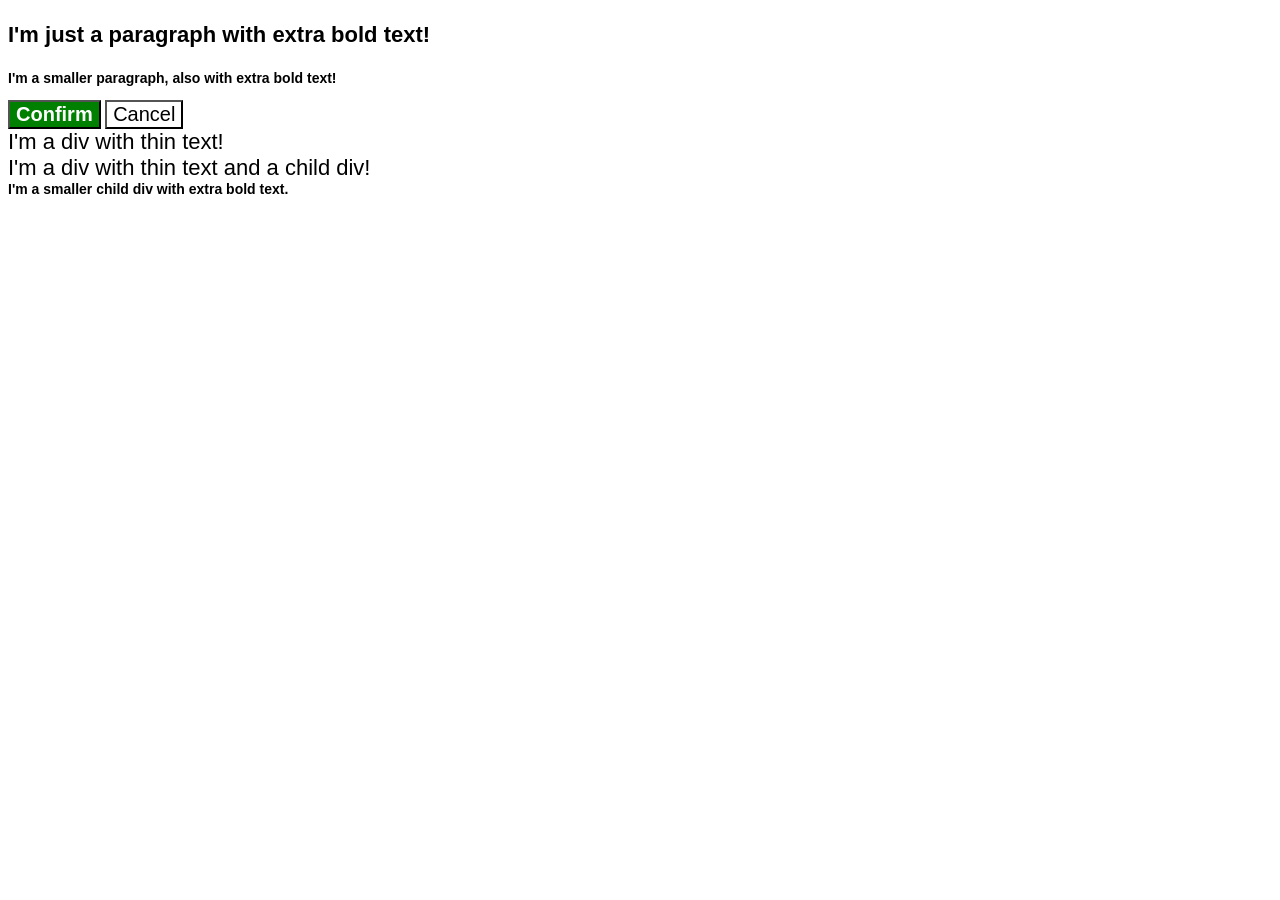
<file: foundations/cascade/01-cascade-fix/index.html>
<!DOCTYPE html>
<html lang="en">
  <head>
    <meta charset="UTF-8">
    <meta http-equiv="X-UA-Compatible" content="IE=edge">
    <meta name="viewport" content="width=device-width, initial-scale=1.0">
    <title>Fix the Cascade</title>
    <link rel="stylesheet" href="style.css">
  </head>
  <body>
    <p class="para">I'm just a paragraph with extra bold text!</p>
    <p class="para small-para">I'm a smaller paragraph, also with extra bold text!</p>

    <button id="confirm-button" class="button confirm">Confirm</button>
    <button id="cancel-button" class="button cancel">Cancel</button>

    <div class="text">I'm a div with thin text!</div>
    <div class="text">I'm a div with thin text and a child div!
      <div class="text child">I'm a smaller child div with extra bold text.</div>
    </div>
  </body>
</html>
</file>
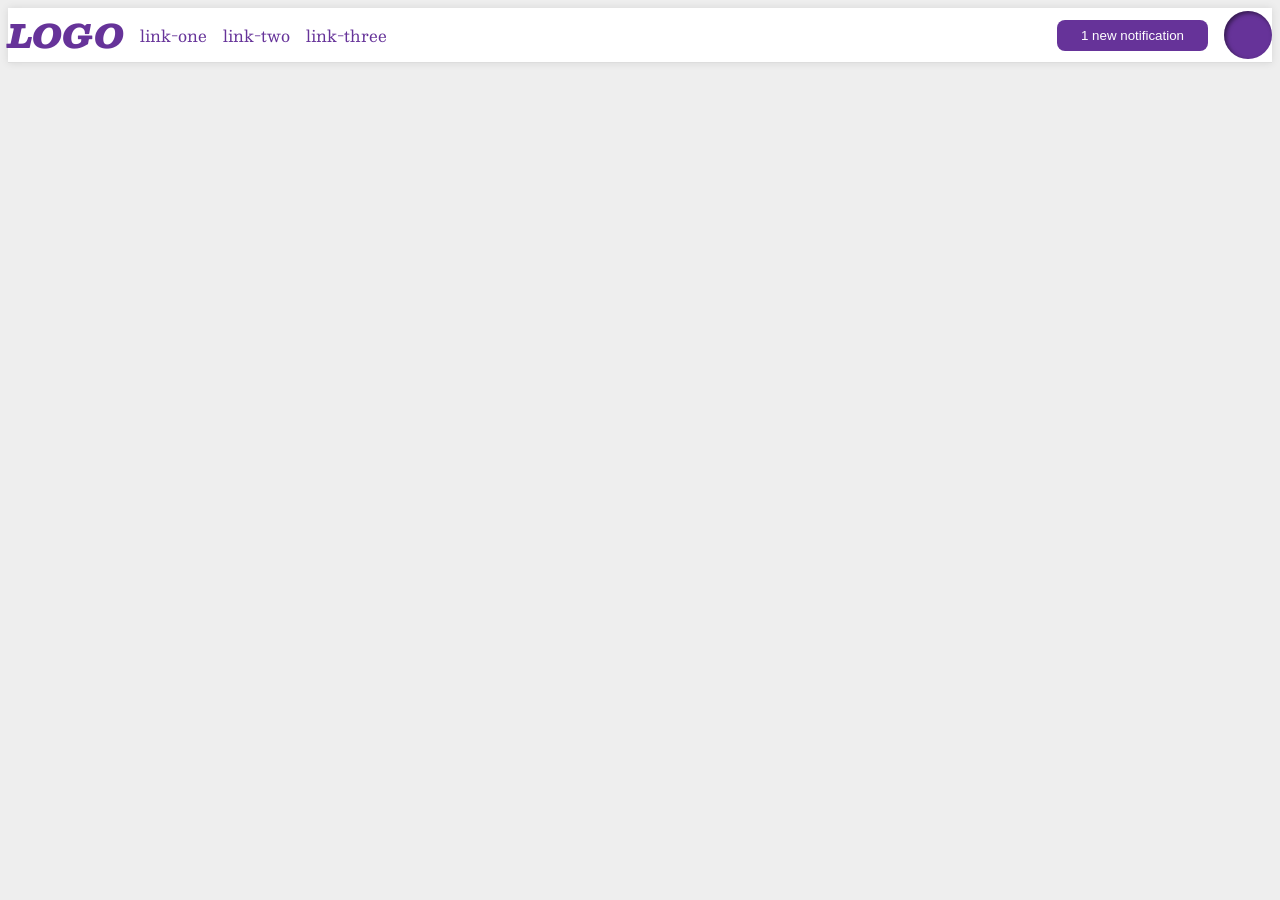
<file: foundations/flex/03-flex-header-2/index.html>
<!doctype html>
<html lang="en">
  <head>
    <meta charset="UTF-8" />
    <meta http-equiv="X-UA-Compatible" content="IE=edge" />
    <meta name="viewport" content="width=device-width, initial-scale=1.0" />
    <title>Flex Header 2</title>
    <link rel="stylesheet" href="style.css" />
  </head>
  <body>
    <div class="header">
      <div class="left">
        <div class="logo">LOGO</div>
        <ul class="links">
          <li><a href="https://google.com">link-one</a></li>
          <li><a href="https://google.com">link-two</a></li>
          <li><a href="https://google.com">link-three</a></li>
        </ul>
      </div>
      <div class="right">
        <button class="notifications">1 new notification</button>
        <div class="profile-image"></div>
      </div>
    </div>
  </body>
</html>
</file>
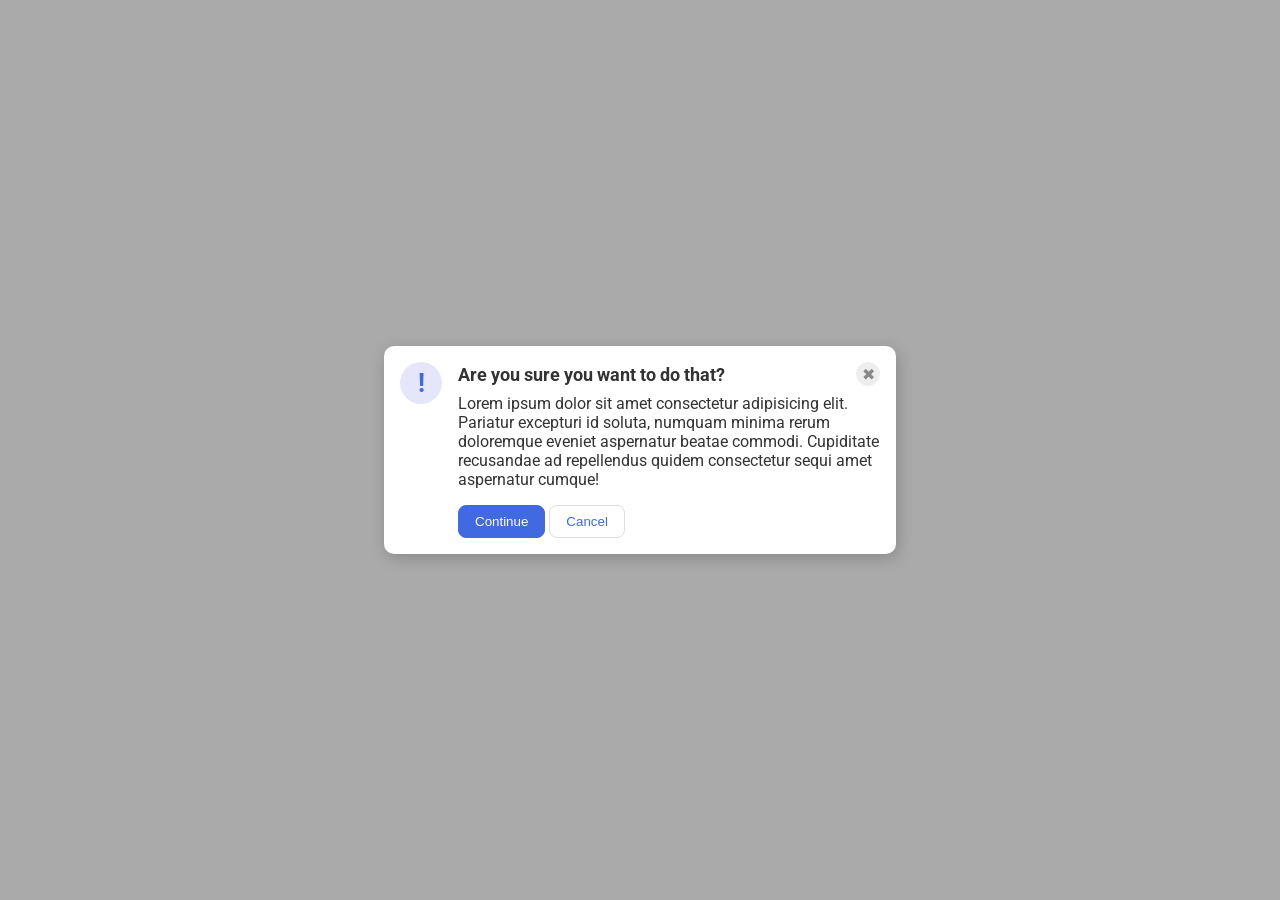
<file: foundations/flex/05-flex-modal/index.html>
<!doctype html>
<html lang="en">
  <head>
    <meta charset="UTF-8" />
    <meta http-equiv="X-UA-Compatible" content="IE=edge" />
    <meta name="viewport" content="width=device-width, initial-scale=1.0" />
    <link rel="stylesheet" href="style.css" />
    <title>Modal</title>
  </head>
  <body>
    <div class="modal">
      <div class="icon">!</div>
      <div class="container">
        <div class="header">
          Are you sure you want to do that?
          <button class="close-button">✖</button>
        </div>
        <div class="text">
          Lorem ipsum dolor sit amet consectetur adipisicing elit. Pariatur
          excepturi id soluta, numquam minima rerum doloremque eveniet
          aspernatur beatae commodi. Cupiditate recusandae ad repellendus quidem
          consectetur sequi amet aspernatur cumque!
        </div>
        <button class="continue">Continue</button>
        <button class="cancel">Cancel</button>
      </div>
    </div>
  </body>
</html>
</file>
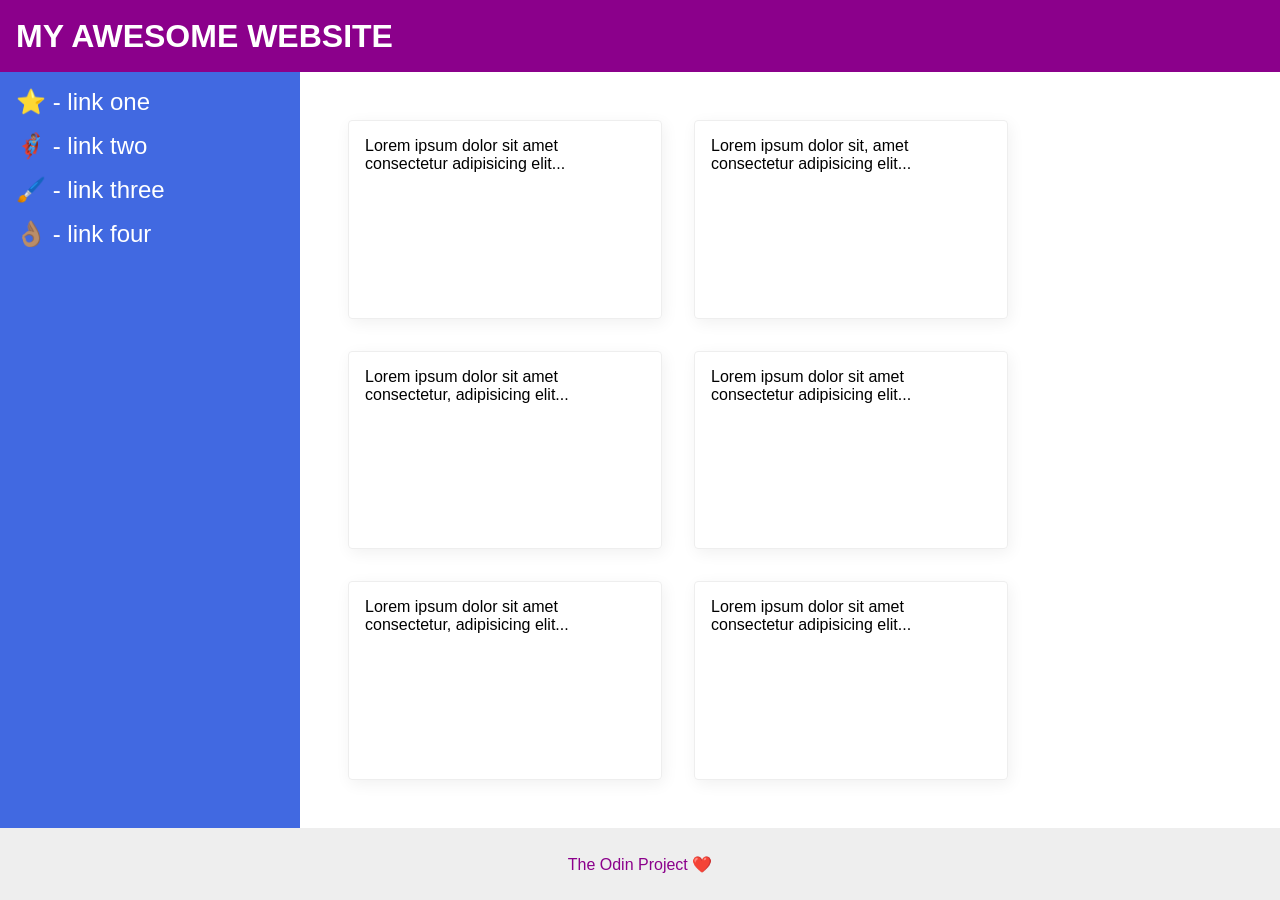
<file: foundations/flex/07-flex-layout-2/index.html>
<!DOCTYPE html>
<html lang="en">
  <head>
    <meta charset="UTF-8">
    <meta http-equiv="X-UA-Compatible" content="IE=edge">
    <meta name="viewport" content="width=device-width, initial-scale=1.0">
    <title>The Holy Grail</title>
    <link rel="stylesheet" href="style.css">
  </head>
  <body>
    <div class="header">
      MY AWESOME WEBSITE
    </div>
<div class="body">
  <div class="sidebar">
    <ul>
      <li><a href="#">⭐ - link one</a></li>
      <li><a href="#">🦸🏽‍♂️ - link two</a></li>
      <li><a href="#">🖌️ - link three</a></li>
      <li><a href="#">👌🏽 - link four</a></li>
    </ul>
  </div>

  <div class="container">
    <div class="card">Lorem ipsum dolor sit amet consectetur adipisicing elit...</div>
    <div class="card">Lorem ipsum dolor sit, amet consectetur adipisicing elit...</div>
    <div class="card">Lorem ipsum dolor sit amet consectetur, adipisicing elit...</div>
    <div class="card">Lorem ipsum dolor sit amet consectetur adipisicing elit...</div>
    <div class="card">Lorem ipsum dolor sit amet consectetur, adipisicing elit...</div>
    <div class="card">Lorem ipsum dolor sit amet consectetur adipisicing elit...</div>
  </div>
</div>
    <div class="footer">
      The Odin Project ❤️
    </div>
  </body>
</html>
</file>
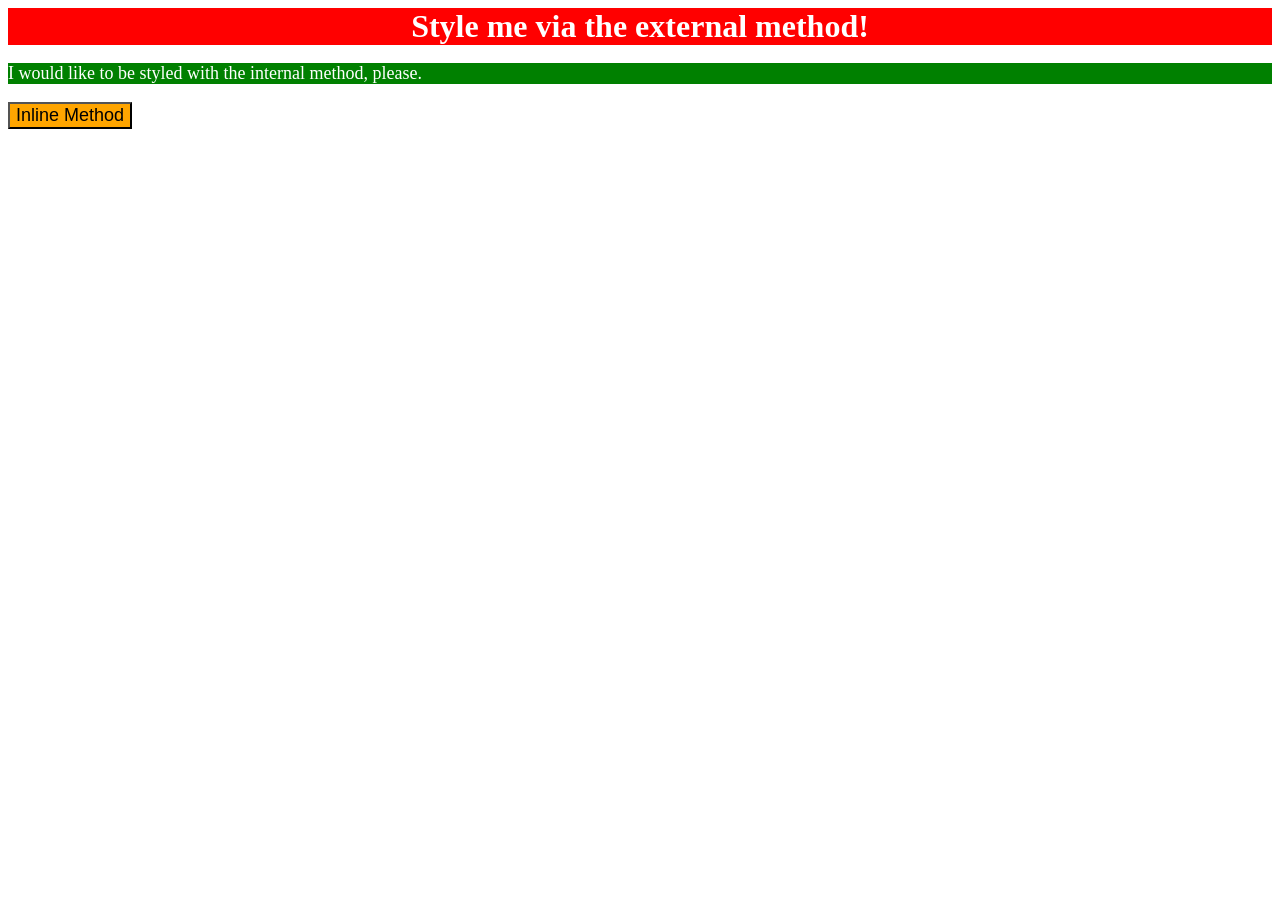
<file: foundations/intro-to-css/01-css-methods/index.html>
<!DOCTYPE html>
<html lang="en">
  <head>
    <meta charset="UTF-8">
    <meta http-equiv="X-UA-Compatible" content="IE=edge">
    <meta name="viewport" content="width=device-width, initial-scale=1.0">
    <link rel="stylesheet" href="styles.css">
    <style>
      p {
        background-color: green; color: white; font-size: 18px;
      }
    </style>
    <title>Methods for Adding CSS</title>
  </head>
  <body>
    <div>Style me via the external method!</div>
    <p>I would like to be styled with the internal method, please.</p>
    <button style="background-color: orange; font-size: 18px;">Inline Method</button>
  </body>
</html>
</file>
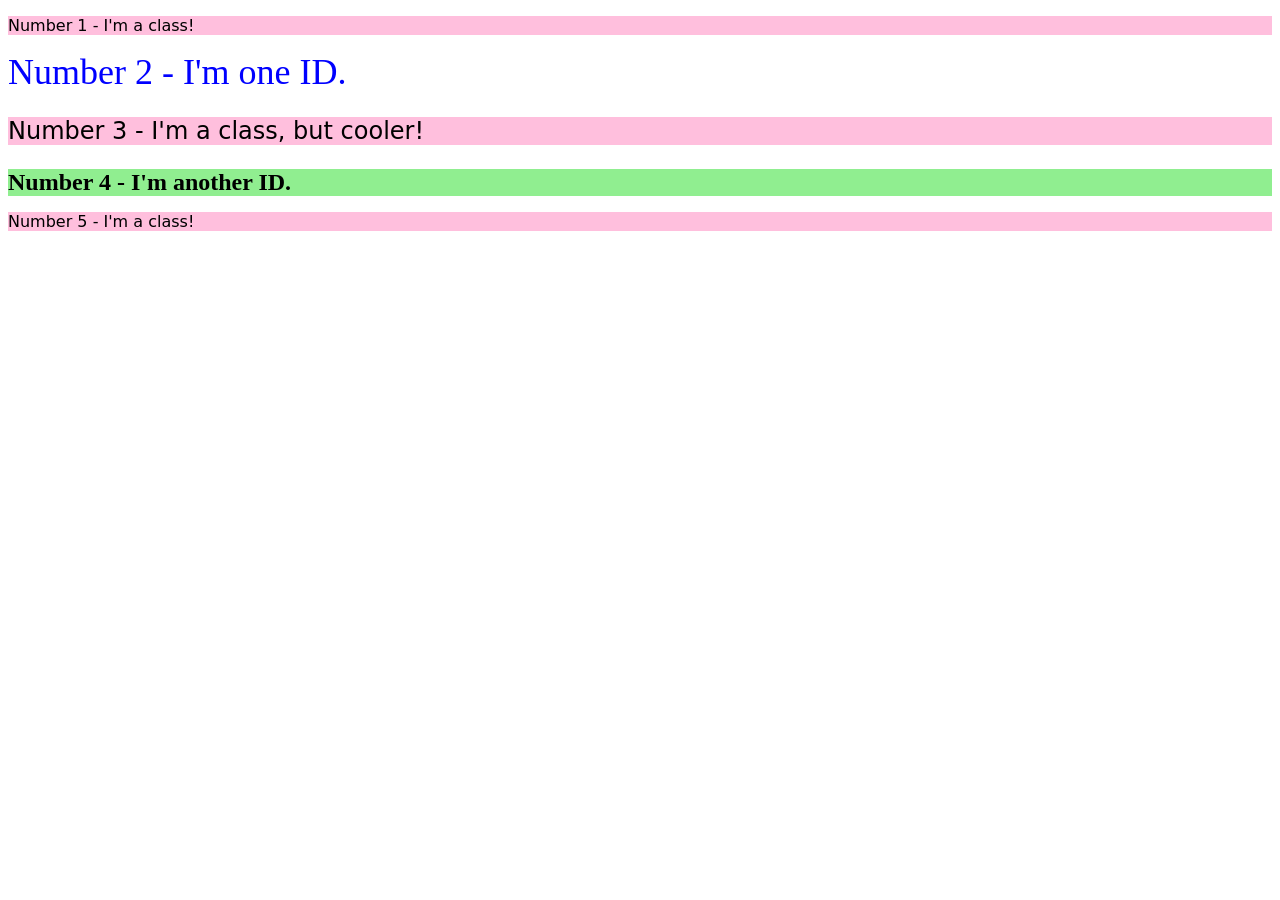
<file: foundations/intro-to-css/02-class-id-selectors/index.html>
<!DOCTYPE html>
<html lang="en">
  <head>
    <meta charset="UTF-8">
    <meta http-equiv="X-UA-Compatible" content="IE=edge">
    <meta name="viewport" content="width=device-width, initial-scale=1.0">
    <title>Class and ID Selectors</title>
    <link rel="stylesheet" href="style.css">
  </head>
  <body>
    <p class="odd">Number 1 - I'm a class!</p>
    <div id="alpha">Number 2 - I'm one ID.</div>
    <p class="odd special">Number 3 - I'm a class, but cooler!</p>
    <div id="gamma">Number 4 - I'm another ID.</div>
    <p class="odd">Number 5 - I'm a class!</p>
  </body>
</html>
</file>
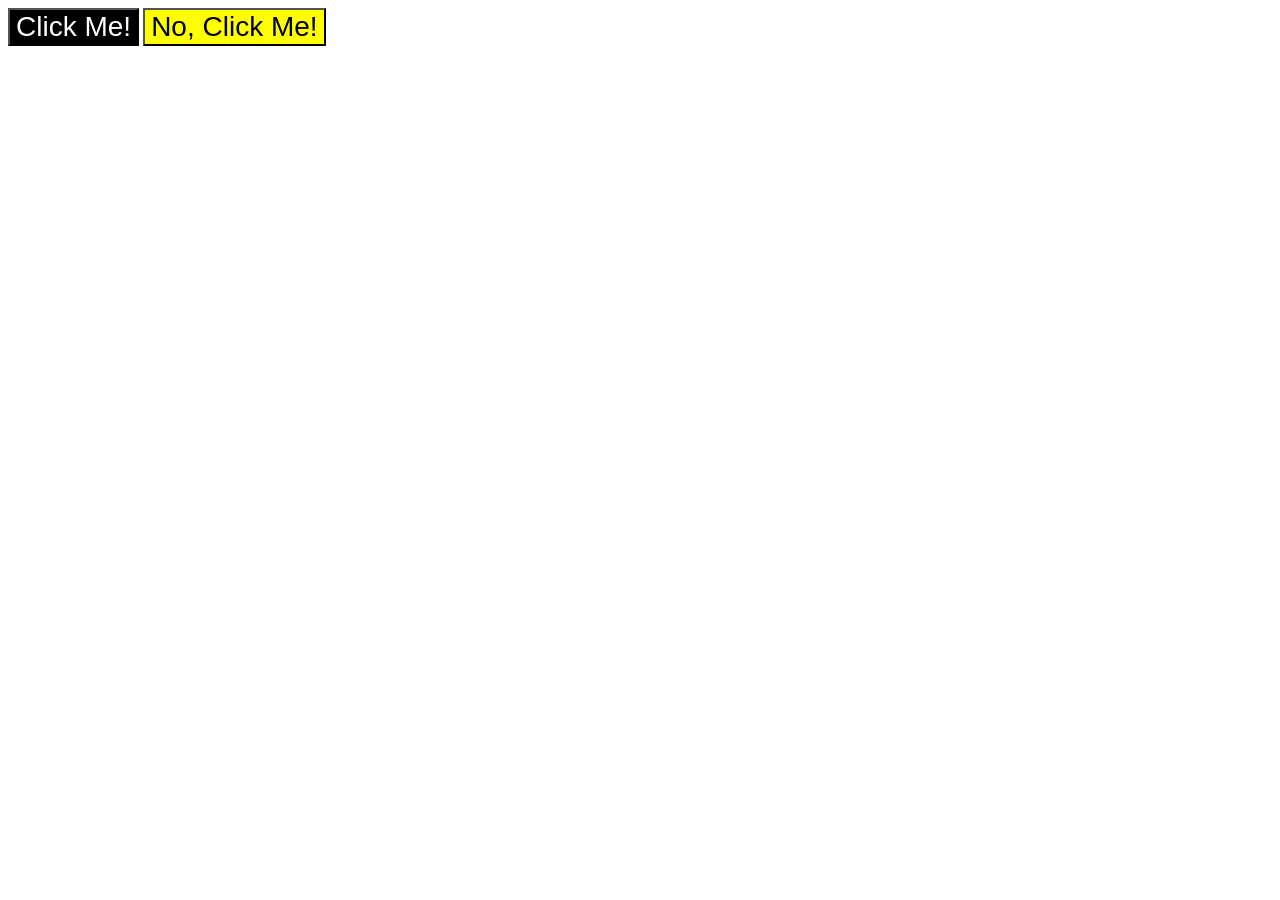
<file: foundations/intro-to-css/03-grouping-selectors/index.html>
<!DOCTYPE html>
<html lang="en">
  <head>
    <meta charset="UTF-8">
    <meta http-equiv="X-UA-Compatible" content="IE=edge">
    <meta name="viewport" content="width=device-width, initial-scale=1.0">
    <title>Grouping Selectors</title>
    <link rel="stylesheet" href="style.css">
  </head>
  <body>
    <button class="first">Click Me!</button>
    <button class="second">No, Click Me!</button>
  </body>
</html>
</file>
<file: foundations/cascade/01-cascade-fix/style.css>
body {
  font-family: Arial, Helvetica, sans-serif;
}


p.small-para {
  font-size: 14px;
  font-weight: 800;
}

.para,
.small-para {
  color: hsl(0, 0%, 0%);
  font-weight: 800;
}

.para {
  font-size: 22px;
}

.button {
  background-color: rgb(255, 255, 255);
  color: rgb(0, 0, 0);
  font-size: 20px;
}

.confirm {
  background: green;
  color: white;
  font-weight: bold;
} 


.text .child {
  color: rgb(0, 0, 0);
  font-weight: 800;
  font-size: 14px;
}

div.text {
  color: rgb(0, 0, 0);
  font-size: 22px;
  font-weight: 100;
}
</file>
<file: foundations/flex/03-flex-header-2/style.css>
/* this is some magical font-importing.  
you'll learn about it later. */
@import url('https://fonts.googleapis.com/css2?family=Besley:ital,wght@0,400;1,900&display=swap');

body {
  margin: 0;
  background: #eee;
  font-family: Besley, serif;
}

.header {
  background: white;
  border-bottom: 1px solid #ddd;
  box-shadow: 0 0 8px rgba(0,0,0,.1);
  display: flex;
  justify-content: space-between;
  margin: 8px;
}

.profile-image {
  background: rebeccapurple;
  box-shadow: inset 2px 2px 4px rgba(0,0,0,.5);
  border-radius: 50%;
  width: 48px;
  height: 48px;
}

.logo {
  color: rebeccapurple;
  font-size: 32px;
  font-weight: 900;
  font-style: italic;
}

button {
  border: none;
  border-radius: 8px;
  background: rebeccapurple;
  color: white;
  padding: 8px 24px;
}

a {
  /* this removes the line under our links */
  text-decoration: none;
  color: rebeccapurple;
}

ul {
  list-style-type: none;
  display: flex;
  margin: 0;
  padding: 0;
  gap: 16px;
}

.left,
.right {
  display: flex;
  align-items: center;
  gap: 16px;
}
</file>
<file: foundations/flex/05-flex-modal/style.css>
@import url('https://fonts.googleapis.com/css2?family=Roboto:wght@400;700&display=swap');

html, body {
  height: 100%;
}

body {
  font-family: Roboto, sans-serif;
  margin: 0;
  background: #aaa;
  color: #333;
  /* I'll give you this one for free lol */
  display: flex;
  align-items: center;
  justify-content: center;
}

.modal {
  background: white;
  width: 480px;
  border-radius: 10px;
  box-shadow: 2px 4px 16px rgba(0,0,0,.2);
  display: flex;
  gap: 16px;
  padding: 16px;
}

.icon {
  color: royalblue;
  font-size: 26px;
  font-weight: 700;
  background: lavender;
  width: 42px;
  height: 42px;
  border-radius: 50%;
  display: flex;
  align-items: center;
  justify-content: center;
  flex-shrink: 0;
}

.close-button {
  background: #eee;
  border-radius: 50%;
  color: #888;
  font-weight: 400;
  font-size: 16px;
  height: 24px;
  width: 24px;
  display: flex;
  align-items: center;
  justify-content: center;
  border: 1px solid #eee;
  padding: 0;
}

button {
  cursor: pointer;
  padding: 8px 16px;
  border-radius: 8px;
}

button.continue {
  background: royalblue;
  border: 1px solid royalblue;
  color: white;
}

button.cancel {
  background: white;
  border: 1px solid #ddd;
  color: royalblue;
}

.header {
  display: flex;
  align-items: center;
  justify-content: space-between;
  font-size: 18px;
  font-weight: 700;
  margin-bottom: 8px;
}

.text {
  margin-bottom: 16px;
}
</file>
<file: foundations/flex/07-flex-layout-2/style.css>
body {
  font-family: -apple-system, BlinkMacSystemFont, 'Segoe UI', Roboto, Oxygen, Ubuntu, Cantarell, 'Open Sans', 'Helvetica Neue', sans-serif;
  margin: 0;
  min-height: 100vh;
  display: flex;
  flex-direction: column;
}

.header {
  height: 72px;
  background: darkmagenta;
  color: white;
  display: flex;
  align-items: center;
  padding: 0 16px;
  font-size: 32px;
  font-weight: 900;
}

.footer {
  height: 72px;
  background: #eee;
  color: darkmagenta;
  display: flex;
  align-items: center;
  justify-content: center;
}

.sidebar {
  width: 300px;
  background: royalblue;
  box-sizing: border-box;
  flex-shrink: 0;
  padding: 16px;
}

.card {
  border: 1px solid #eee;
  box-shadow: 2px 4px 16px rgba(0,0,0,.06);
  border-radius: 4px;
  padding: 16px;
  width: 280px;
  /* box-sizing: border-box; */
}

.body {
  flex: 1;
  display: flex;
}

ul {
  list-style-type: none;
  margin: 0;
  padding: 0;
}

li {
  margin-bottom: 16px;
}

a {
  text-decoration: none;
  color: white;
  font-size: 24px;
}

.container {
  padding: 48px;
  display: flex;
  flex-wrap: wrap;
  gap: 32px;
  max-width: 1100px;
}
</file>
<file: foundations/intro-to-css/01-css-methods/styles.css>
div {
    background-color: red; 
    color: white; 
    font-size: 32px; 
    text-align: center; 
    font-weight: bold;
}
</file>
<file: foundations/intro-to-css/02-class-id-selectors/style.css>
.odd {
  background-color: rgb(255, 191, 221);
  font-family: Verdana, "DejaVu Sans", sans-serif;
}

#alpha {
    color: blue; font-size: 36px;
}

.special {
    font-size: 24px;
}

#gamma {
    background: lightgreen; font-weight: bold; font-size: 24px;
}
</file>
<file: foundations/intro-to-css/03-grouping-selectors/style.css>
.first, .second {
    font-size: 28px;
    font-family: Helvetica, Times New Roman, sans-serif;
}

.first {
    color: white;
    background-color: black;
}

.second {
    background-color: yellow;
}
</file>
